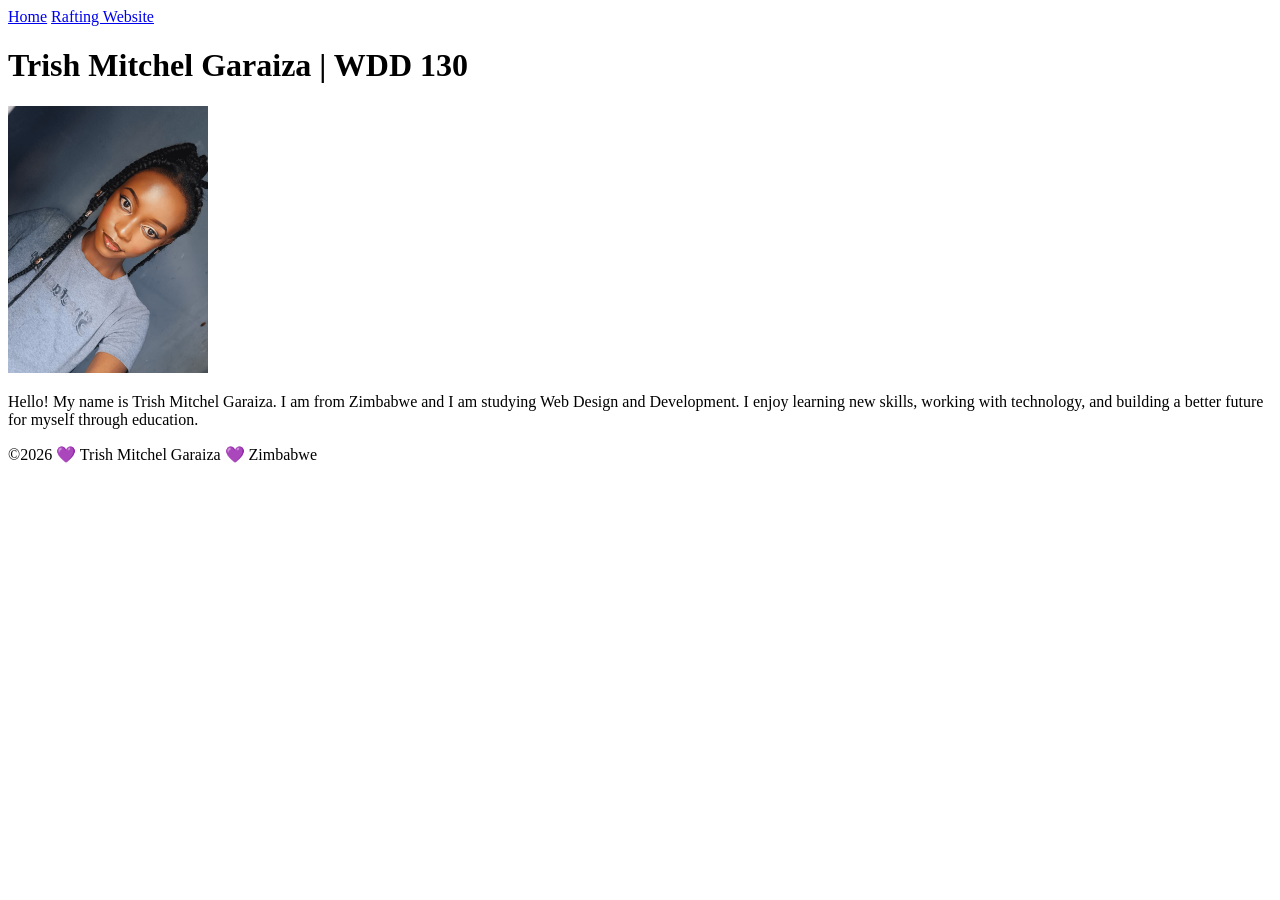
<file: index.html>
<!DOCTYPE html>
<html lang="en-US">

<head>
    <meta charset="utf-8">
    <meta name="viewport" content="width=device-width, initial-scale=1.0">
    <title>Trish Mitchel Garaiza | WDD 130</title>
</head>

<body>
    <header>
        <nav>
            <a href="#">Home</a>
            <a href="wwr/">Rafting Website</a>
        </nav>
    </header>

    <main>
        <h1>Trish Mitchel Garaiza | WDD 130</h1>

        <img src="/images/profile.jpeg" alt="Hello, my name is Trish Mitchel Garaiza" width="200">

        <p>
            Hello! My name is Trish Mitchel Garaiza. I am from Zimbabwe and I am
            studying Web Design and Development. I enjoy learning new skills,
            working with technology, and building a better future for myself
            through education.
        </p>
    </main>

    <footer>
        <p>©2026 💜 Trish Mitchel Garaiza 💜 Zimbabwe</p>
    </footer>
</body>

</html>
</file>
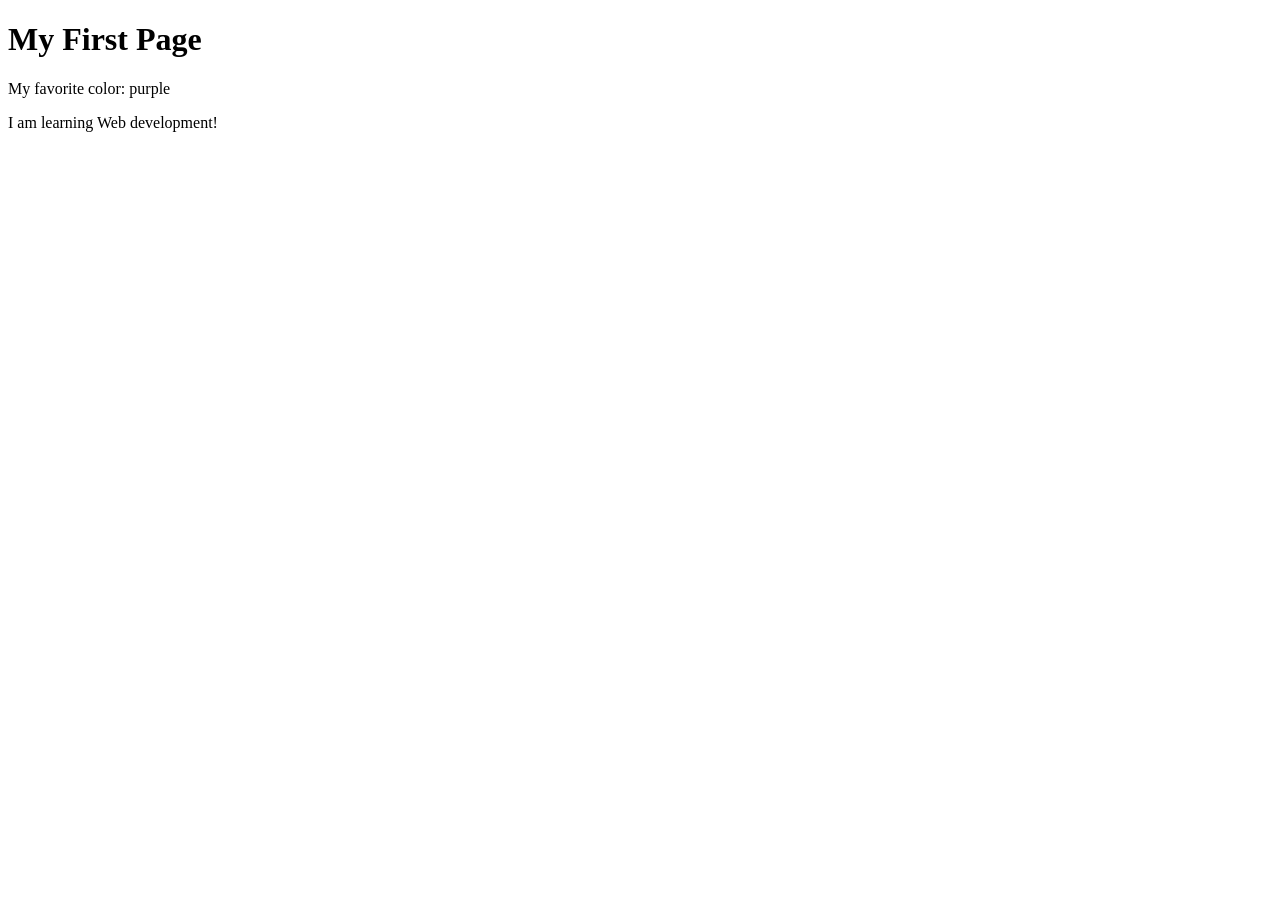
<file: week01/first-page.html>
<!DOCTYPE html>
<html lang="en">

<head>
    <meta charset="UTF-8">
    <meta name="viewport" content="width=device-width, initial-scale=1.0">
    <title>My First Page</title>
</head>

<body>
    <h1>My First Page</h1>
    <p>My favorite color: purple </p>
    <p>I am learning Web development!</p>
</body>

</html>
</file>
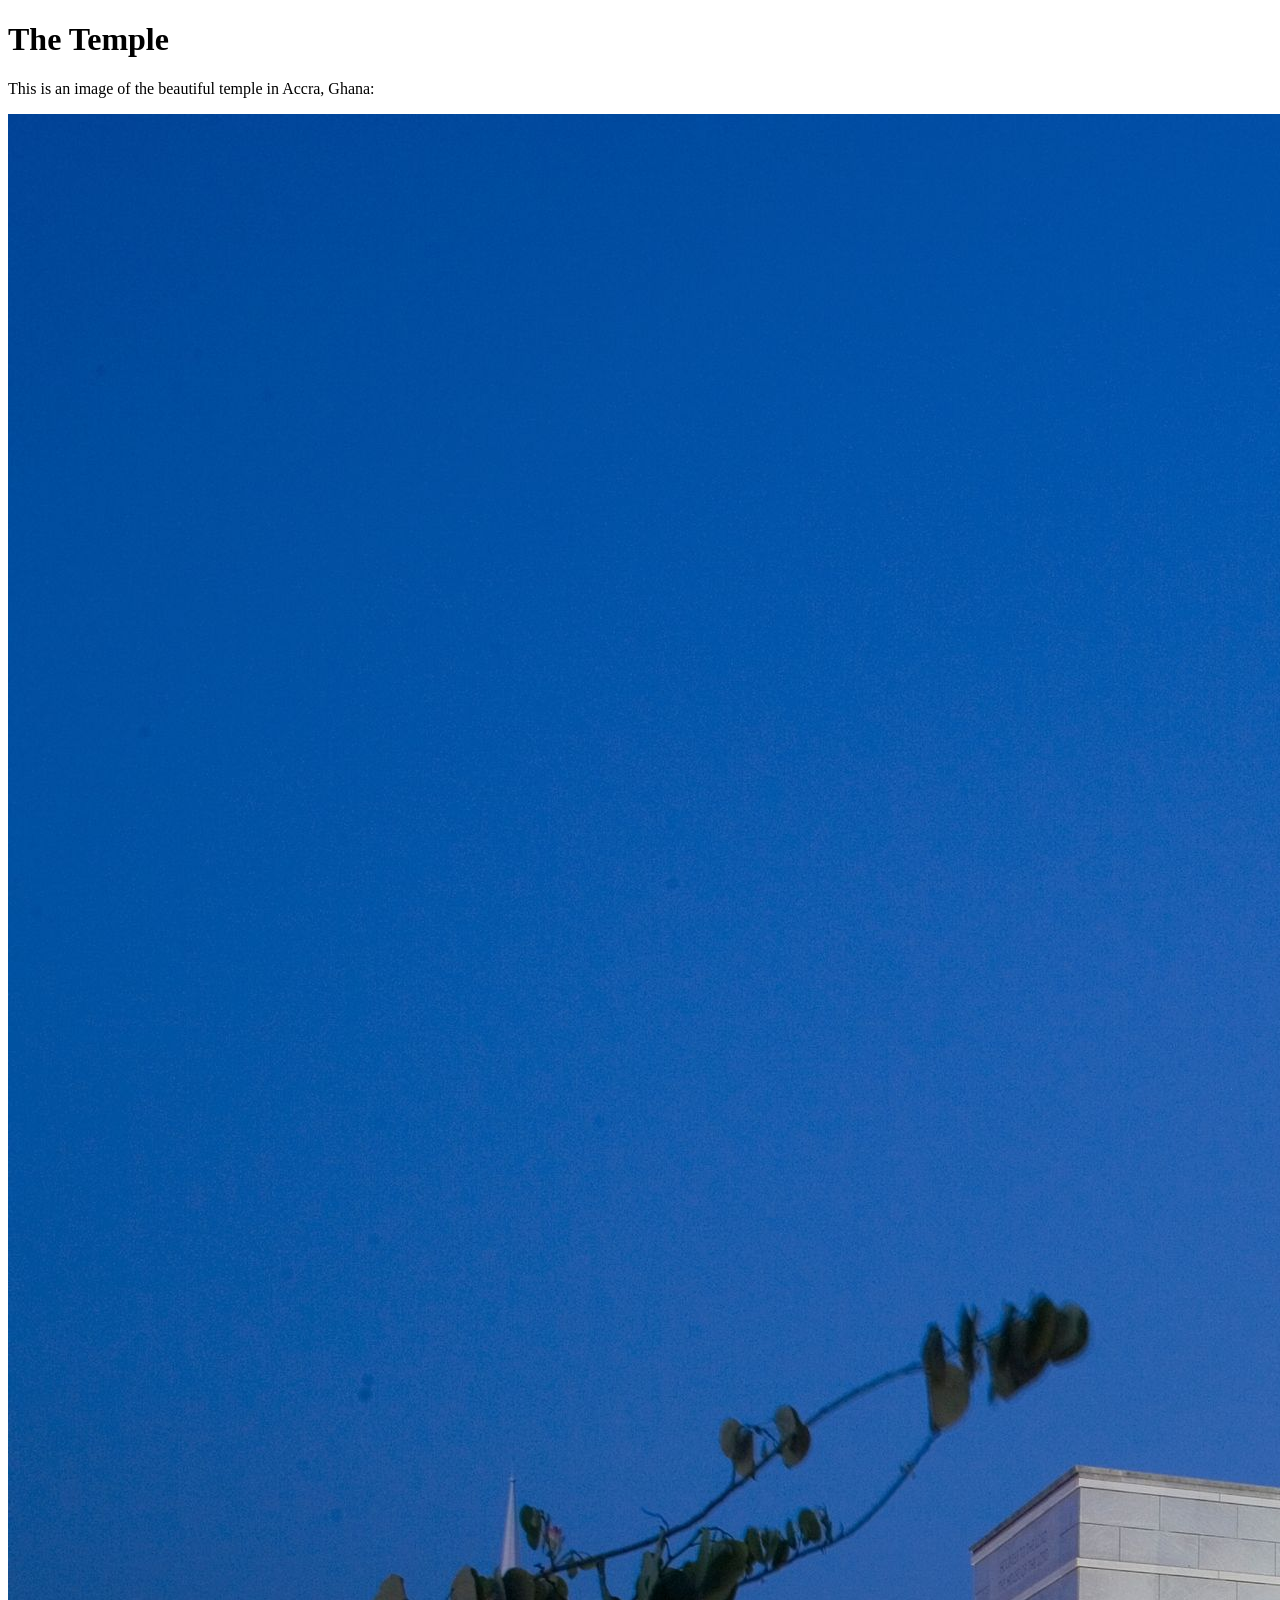
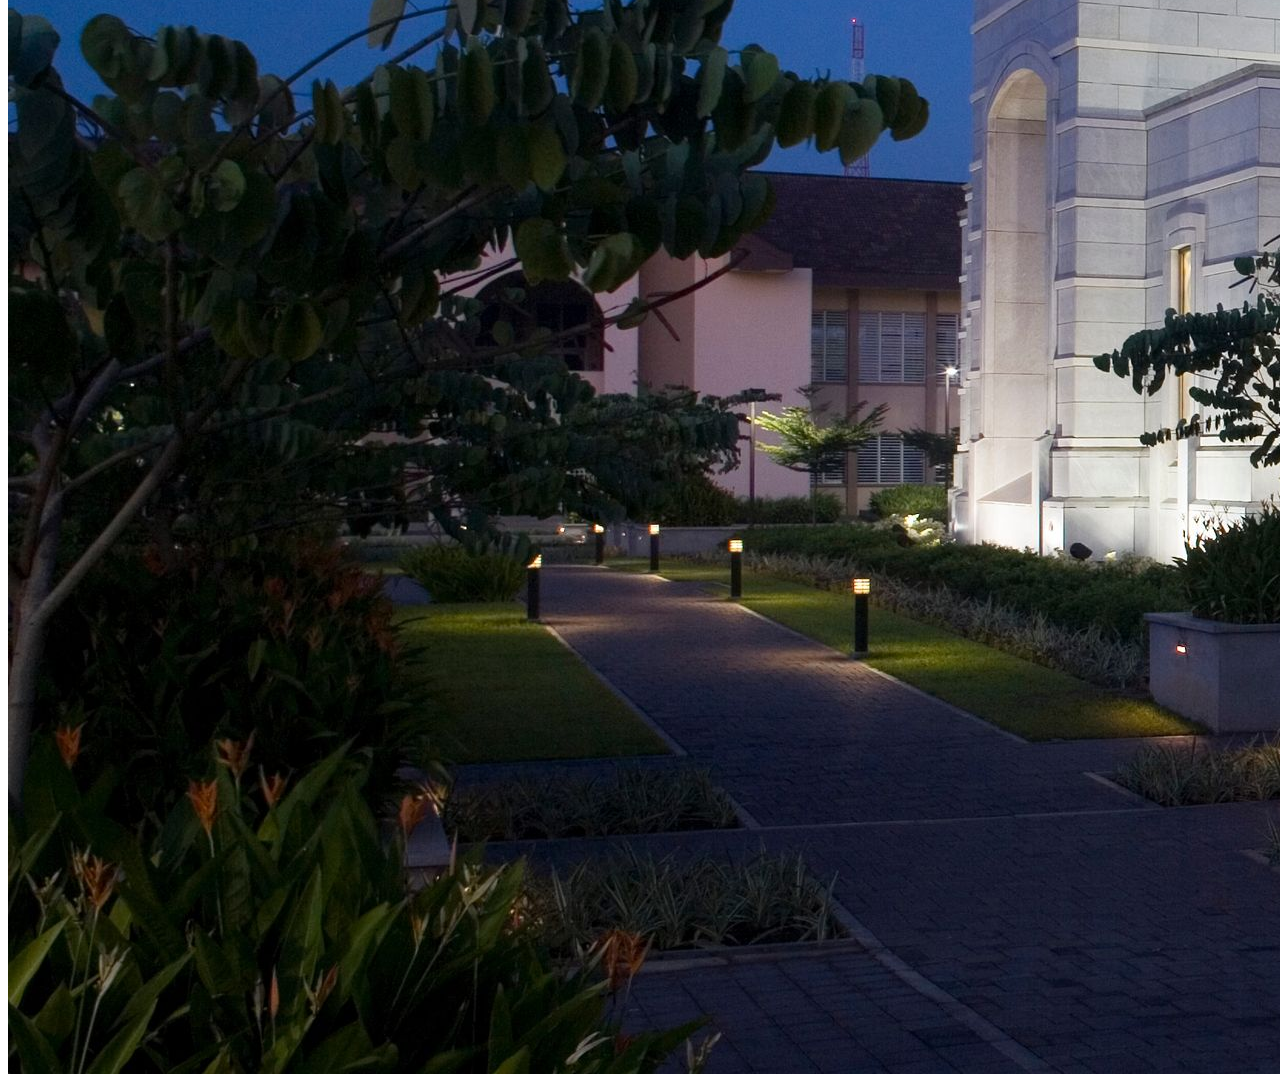
<file: week01/images.html>
<!DOCTYPE html>
<html lang="en">
<head>
    <meta charset="UTF-8">
    <meta name="viewport" content="width=device-width, initial-scale=1.0">
    <title>Temple Image</title>
</head>
<body>
    <h1>The Temple</h1>
    <p>This is an image of the beautiful temple in Accra, Ghana:</p>
    <img src="images/temple-large.jpeg" alt="The Accra Ghana Temple">
    
</body>
</html>
</file>
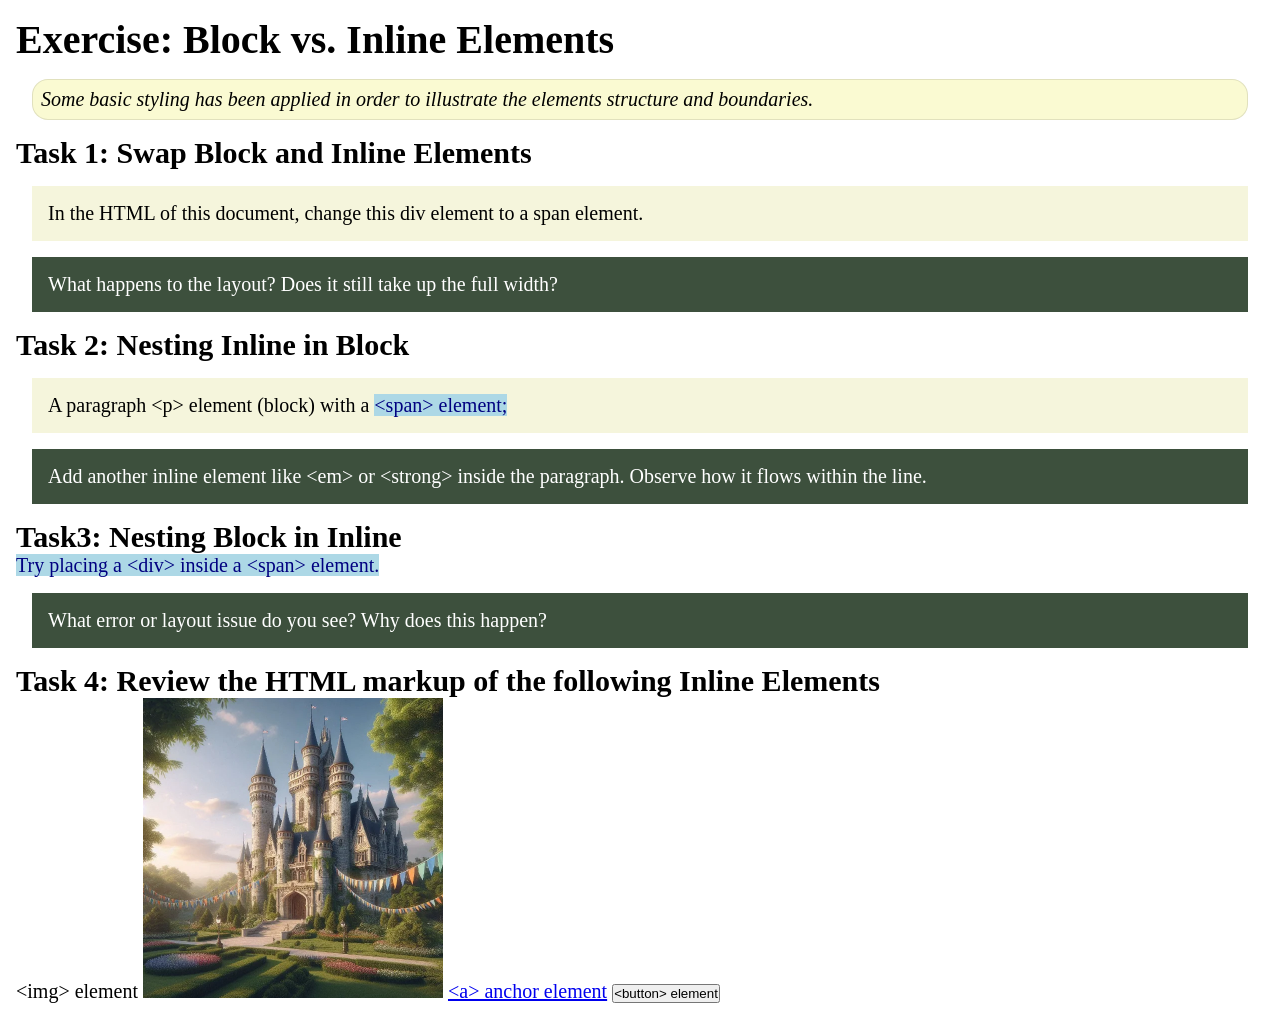
<file: week02/block-vs-inline.html>
<!DOCTYPE html>
<html lang="en">

<head>
    <meta charset="UTF-8">
    <meta name="viewport" content="width=device-width, initial-scale=1.0">
    <title>Exercise: Block vs. Inline Elements</title>
    <link rel="stylesheet" href="styles/block-vs-inline.css">
</head>

<body>
    <main>
        <h1>Exercise: Block vs. Inline Elements</h1>
        <p class="note">Some basic styling has been applied in order to illustrate the elements structure and
            boundaries.</p>

        <h2>Task 1: Swap Block and Inline Elements</h2>
        <div>In the HTML of this document, change this div element to a span element.</div>

        <p class="question">What happens to the layout? Does it still take up the full width?</p>

        <h2>Task 2: Nesting Inline in Block</h2>
        <p>A paragraph &lt;p&gt; element (block) with a <span>&lt;span&gt; element;</span></p>
        <p class="question">Add another inline element like &lt;em&gt; or &lt;strong&gt; inside the paragraph. Observe
            how it flows within the line.</p>

        <h2>Task3: Nesting Block in Inline</h2>
        <span>Try placing a &lt;div&gt; inside a &lt;span&gt; element.</span>
            <p class="question">What error or layout issue do you see? Why does this happen?</p>


            <h2>Task 4: Review the HTML markup of the following Inline Elements</h2>
        &lt;img&gt; element
        <img src="images/castle.webp" alt="placeholder image (images are inline)" width="300" height="300">
        <a href="https://churchofjesuschrist.org">&lt;a&gt; anchor element</a>
        <button type="button">&lt;button&gt; element</button>
    </main>
</body>

</html>
</file>
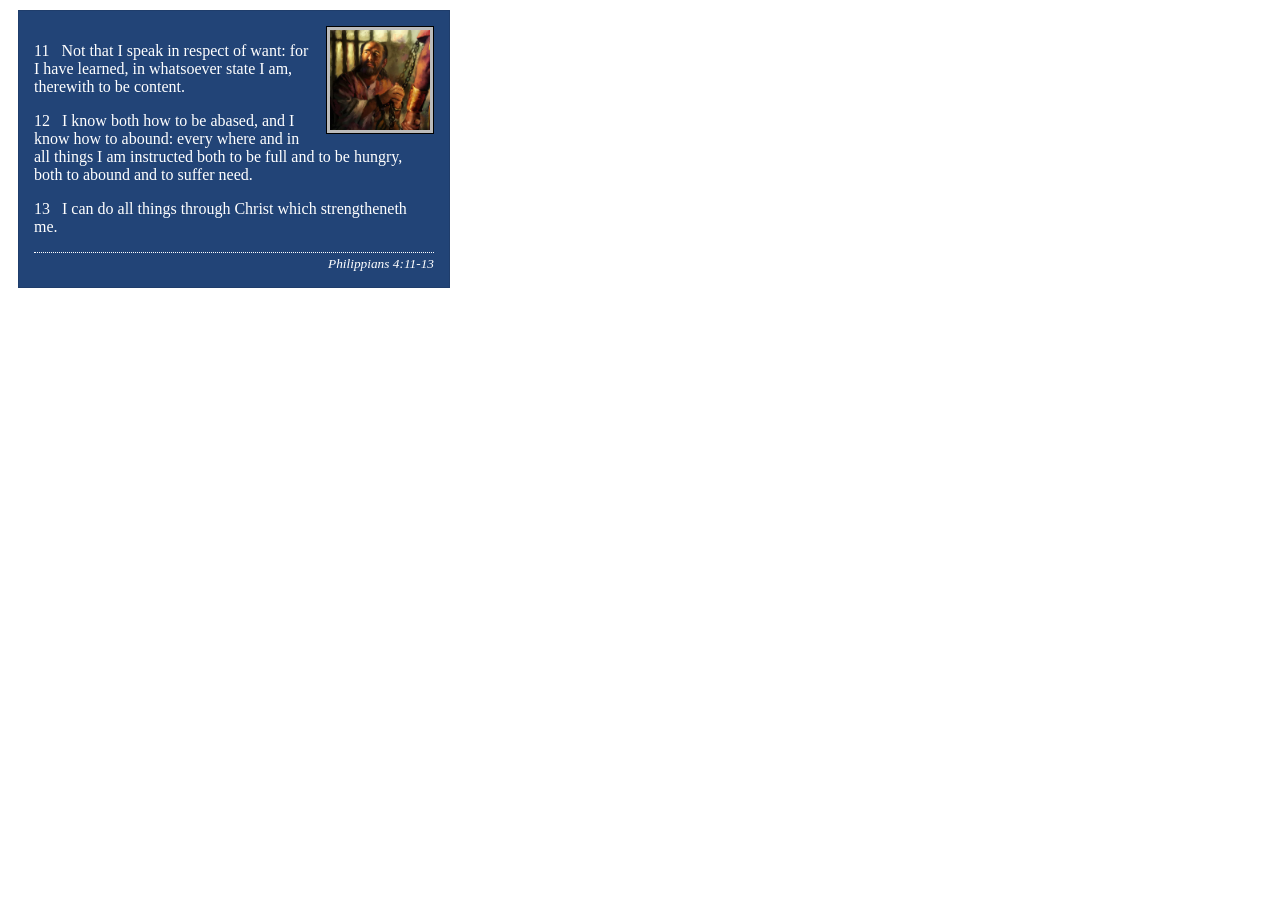
<file: week02/box-model-solution.html>
<!DOCTYPE html>
<html lang="en">
<head>
    <meta charset="UTF-8">
    <meta name="viewport" content="width=device-width, initial-scale=1.0">
    <title>Box Model Activity</title>
    <link rel="stylesheet" href="styles/box-model-solution.css">
</head>
<body>
    <main>
        <div class="callout">
            <img src="images/apostle-paul-imprisoned.webp" alt="Paul the Apostle - Imprisoned in Rome" width="200" height="200">
            <blockquote>
                <p>11 &nbsp; Not that I speak in respect of want: for I have learned, in whatsoever state I am, therewith to be content.</p>
                <p>12 &nbsp; I know both how to be abased, and I know how to abound: every where and in all things I am instructed both to be full and to be hungry, both to abound and to suffer need.</p>
                <p>13 &nbsp; I can do all things through Christ which strengtheneth me.</p>
            </blockquote>
            <cite>Philippians 4:11-13</cite>
        </div>
    </main>
</body>
</html>
</file>
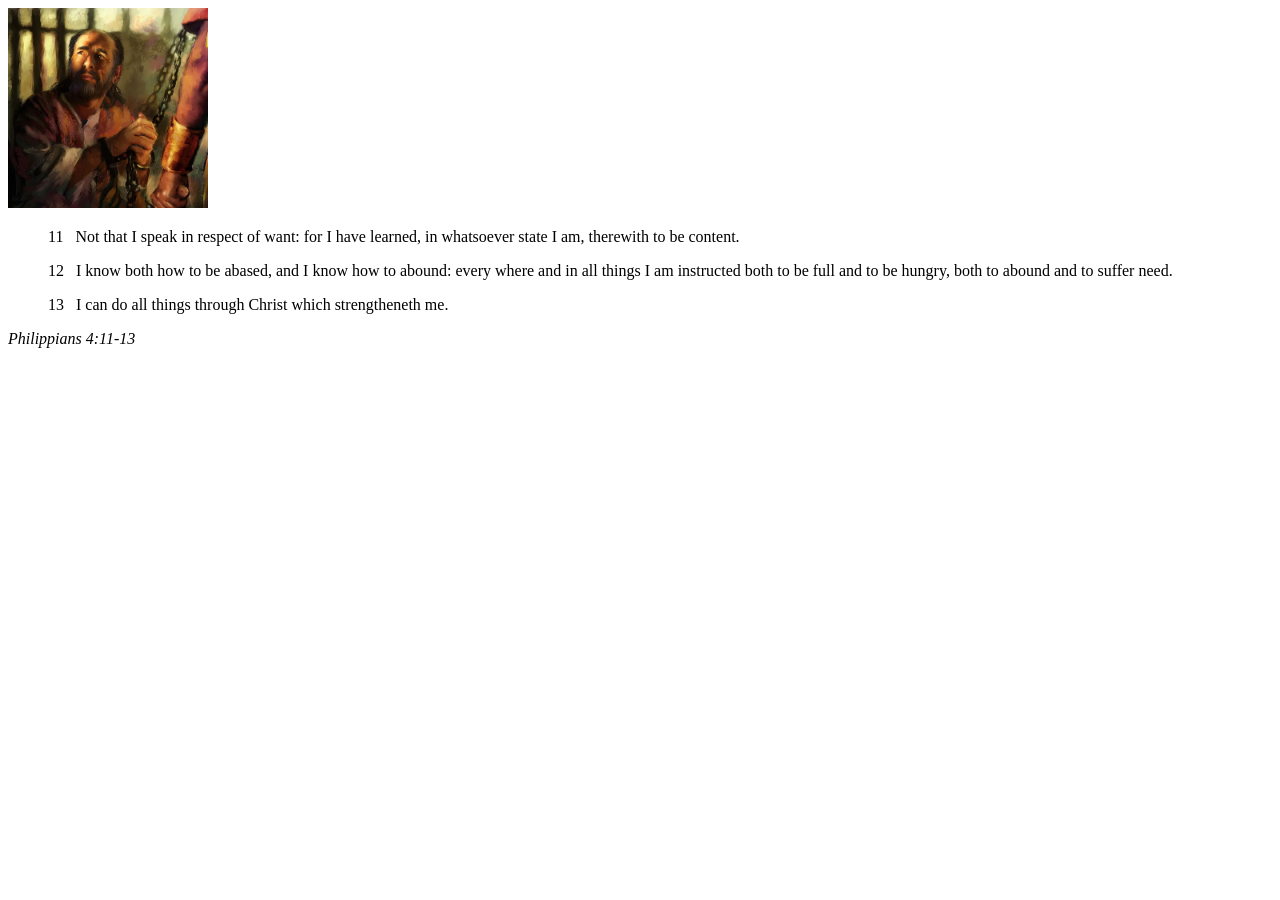
<file: week02/box-model.html>
<!DOCTYPE html>
<html lang="en">
<head>
    <meta charset="UTF-8">
    <meta name="viewport" content="width=device-width, initial-scale=1.0">
    <title>Box Model Activity</title>
</head>
<body>
    <main>
        <div class="callout">
            <img src="images/apostle-paul-imprisoned.webp" alt="Paul the Apostle - Imprisoned in Rome" width="200" height="200">
            <blockquote>
                <p>11 &nbsp; Not that I speak in respect of want: for I have learned, in whatsoever state I am, therewith to be content.</p>
                <p>12 &nbsp; I know both how to be abased, and I know how to abound: every where and in all things I am instructed both to be full and to be hungry, both to abound and to suffer need.</p>
                <p>13 &nbsp; I can do all things through Christ which strengtheneth me.</p>
            </blockquote>
            <cite>Philippians 4:11-13</cite>
        </div>
    </main>
</body>
</html>
</file>
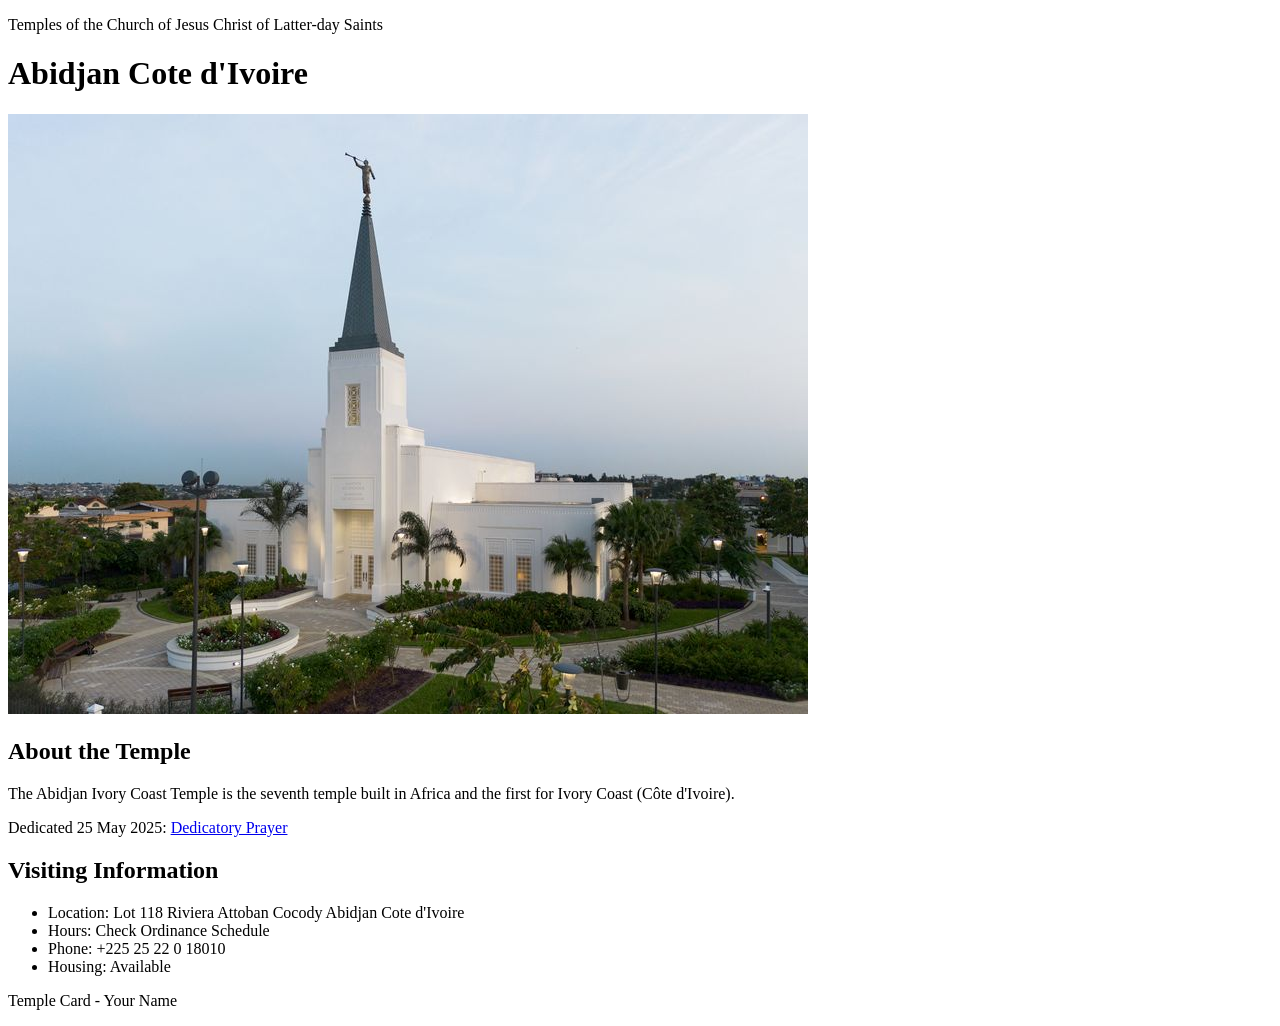
<file: week02/temple.html>
<!DOCTYPE html>
<html lang="en">

<head>
    <meta charset="UTF-8">
    <meta name="viewport" content="width=device-width, initial-scale=1.0">
    <title>Temple Card - Abidjan Cote d'Ivoire</title>
</head>

<body>
    <header>
        <p>Temples of the Church of Jesus Christ of Latter-day Saints</p>
    </header>
    <main>
        <h1>Abidjan Cote d'Ivoire</h1>
        <picture>
            <img src="images/abidjan-ivory-coast.jpeg" alt="Abidjan Cote d'Ivoire Temple">
        </picture>
        <section>
            <h2>About the Temple</h2>
            <p>The Abidjan Ivory Coast Temple is the seventh temple built in Africa and the first for Ivory Coast (Côte
                d'Ivoire).</p>
            <p>Dedicated 25 May 2025: <a
                    href="https://www.churchofjesuschrist.org/temples/dedicatory-prayer/abidjan-ivory-coast-temple/2025-05-25?lang=eng"
                    target="_blank" rel="noopener noreferrer">Dedicatory Prayer</a></p>
        </section>
        <section>
            <h2>Visiting Information</h2>
            <ul>
                <li>Location: Lot 118 Riviera Attoban Cocody Abidjan Cote d'Ivoire</li>
                <li>Hours: Check Ordinance Schedule</li>
                <li>Phone: +225 25 22 0 18010</li>
                <li>Housing: Available</li>
            </ul>
        </section>
    </main>
    <footer>
        <p>Temple Card - Your Name</p>
    </footer>
</body>

</html>
</file>
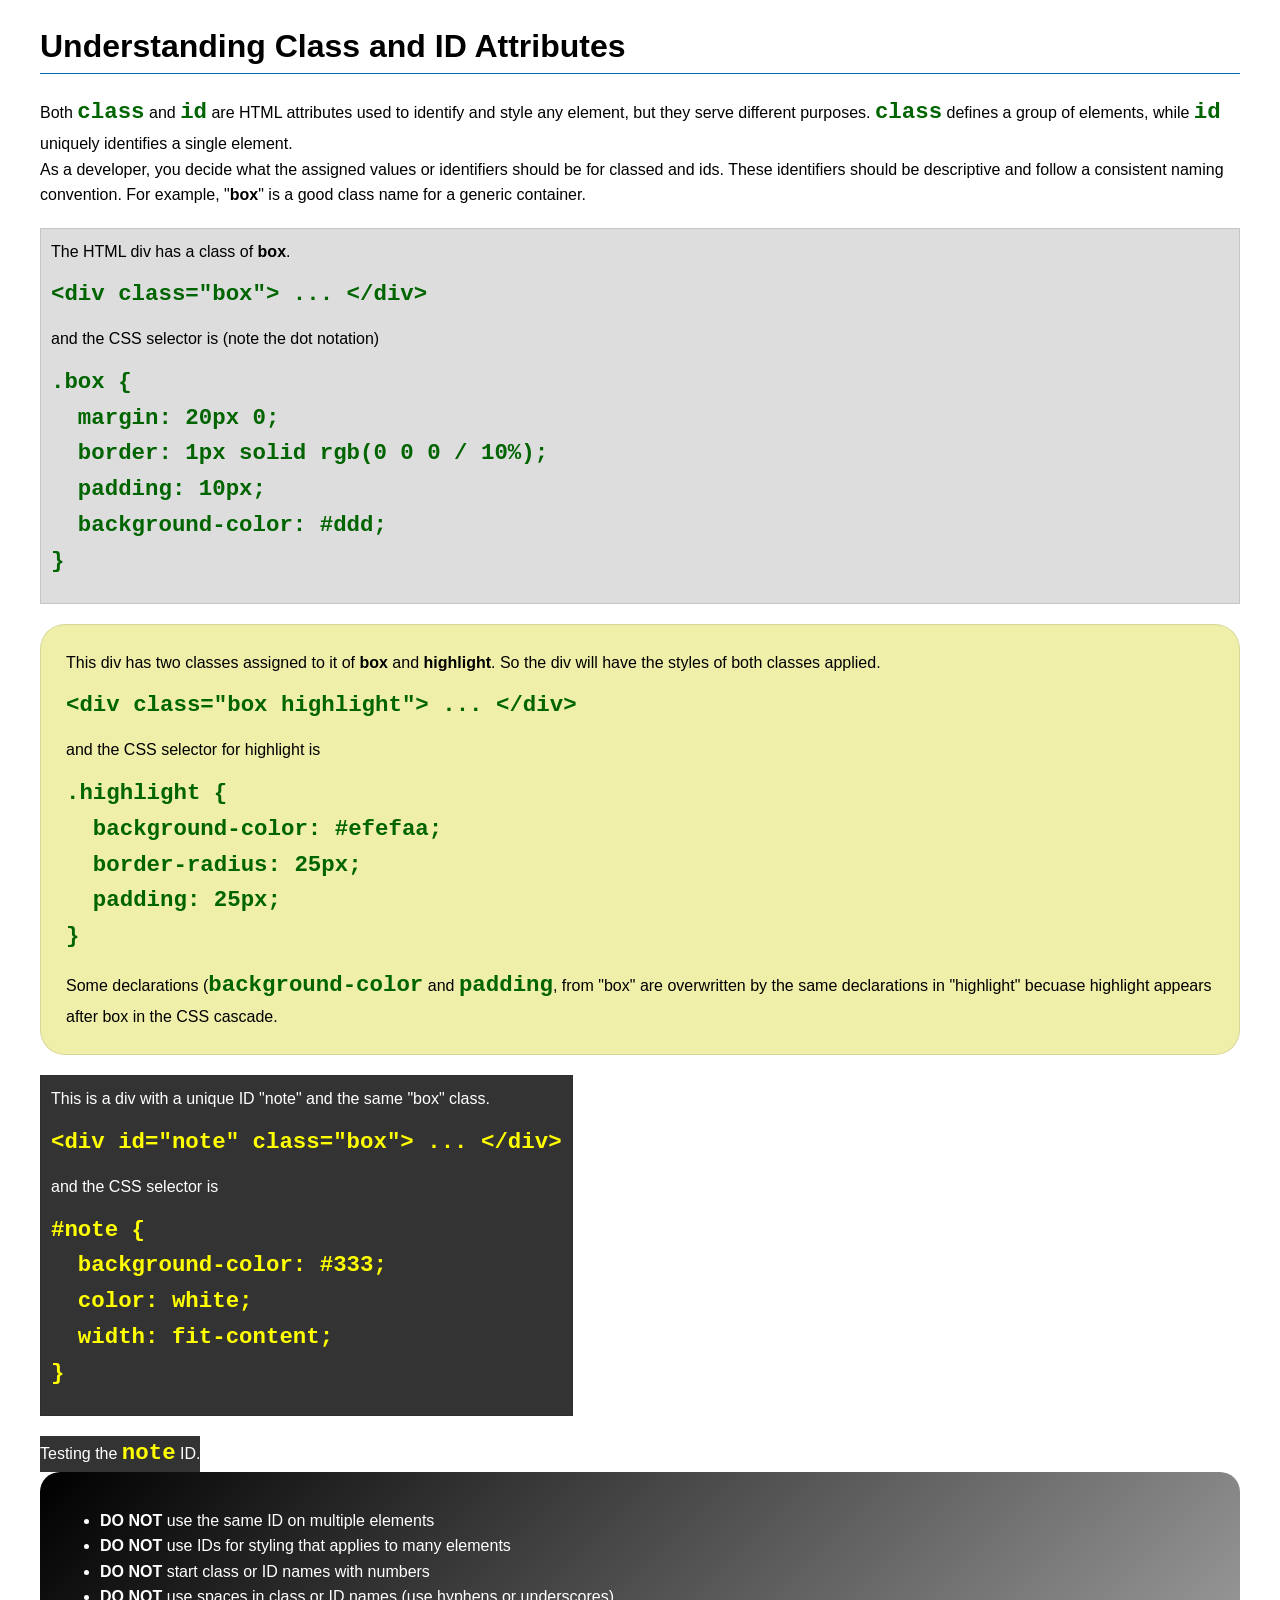
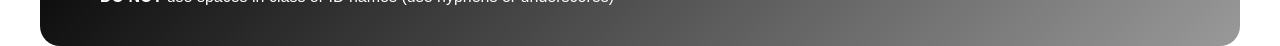
<file: week03/class-and-id.html>
<!DOCTYPE html>
<html lang="en">

<head>
    <meta charset="UTF-8">
    <meta name="viewport" content="width=device-width, initial-scale=1.0">
    <title>Class vs ID Attributes</title>
    <link rel="stylesheet" href="styles/class-and-id.css">
</head>

<body>
    <h1>Understanding Class and ID Attributes</h1>
    <p>Both <code>class</code> and <code>id</code> are HTML attributes used to identify and style any element, but they
        serve different purposes. <code>class</code> defines a group of elements, while <code>id</code> uniquely
        identifies a single element.</p>
    <p>As a developer, you decide what the assigned values or identifiers should be for classed and ids. These
        identifiers should be
        descriptive and follow a consistent naming convention. For example, "<strong>box</strong>" is a good class name
        for a generic container.</p>
    <div class="box">
        <p>The HTML div has a class of <strong>box</strong>.</p>
        <pre><code class="html">&lt;div class="box"&gt; ... &lt;/div&gt;</code></pre>
        and the CSS selector is (note the dot notation)
        <pre><code class="css">.box {
  margin: 20px 0;
  border: 1px solid rgb(0 0 0 / 10%);
  padding: 10px;
  background-color: #ddd; 
}</code></pre>
    </div>

    <div class="box highlight">
        <p>This div has two classes assigned to it of <strong>box</strong> and <strong>highlight</strong>. So the div
            will have the styles of both classes applied.</p>
        <pre><code class="html">&lt;div class="box highlight"&gt; ... &lt;/div&gt;</code></pre>
        and the CSS selector for highlight is
        <pre><code class="css">.highlight {
  background-color: #efefaa;
  border-radius: 25px;
  padding: 25px;
}</code></pre>
<p>Some declarations (<code>background-color</code> and <code>padding</code>, from "box" are overwritten by the same declarations in "highlight" becuase highlight appears after box in the CSS cascade.</p>
    </div>

    <div id="note" class="box">
        <p>This is a div with a unique ID "note" and the same "box" class.</p>
        <pre><code class="html">&lt;div id="note" class="box"&gt; ... &lt;/div&gt;</code></pre>
        and the CSS selector is
        <pre><code class="css">#note {
  background-color: #333;
  color: white;
  width: fit-content;
}</code></pre>
    </div>

    <div id="note">
        <p>Testing the <code>note</code> ID.</p>
    </div>

    <section id="best-practice">
        <ul>
            <li><strong>DO NOT</strong> use the same ID on multiple elements</li>
            <li><strong>DO NOT</strong> use IDs for styling that applies to many elements</li>
            <li><strong>DO NOT</strong> start class or ID names with numbers</li>
            <li><strong>DO NOT</strong> use spaces in class or ID names (use hyphens or underscores)</li>
        </ul>
    </section>




</body>

</html>
</file>
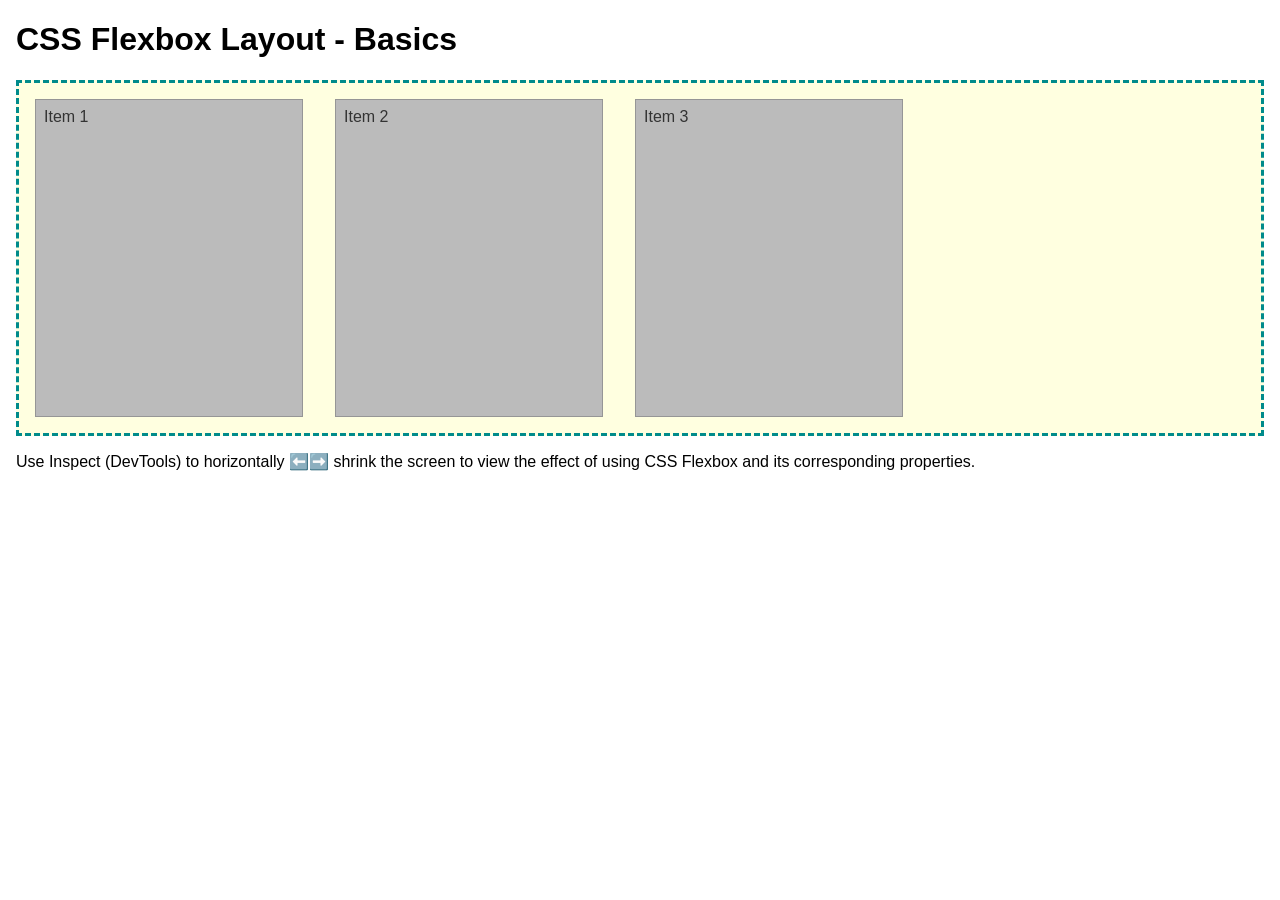
<file: week04/flexbox-layout.html>
<!DOCTYPE html>
<html lang="en">
<head>
    <meta charset="UTF-8">
    <meta name="viewport" content="width=device-width, initial-scale=1.0">
    <title>CSS Flexbox Layout - Basics</title>
    <link rel="stylesheet" href="styles/flexbox.css">
</head>
<body>
    <main>
        <h1>CSS Flexbox Layout - Basics</h1>
        <div class="flex-container">
            <div class="flex-item item1">Item 1</div>
            <div class="flex-item item2">Item 2</div>
            <div class="flex-item item3">Item 3</div>
        </div>
        <p>Use Inspect (DevTools) to horizontally ⬅️➡️ shrink the screen to view the effect of using CSS Flexbox and its corresponding properties.</p>
    </main>
</body>
</html>
</file>
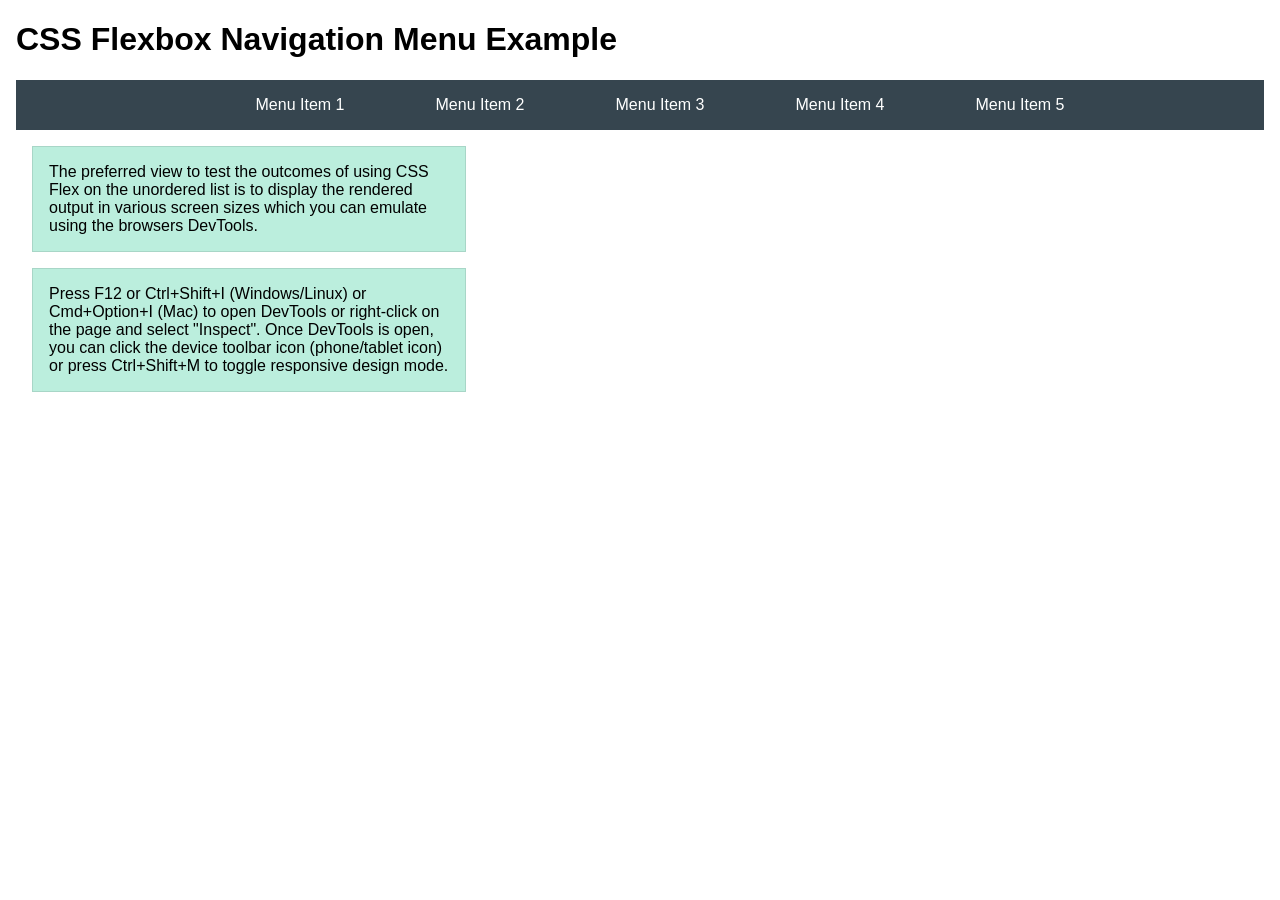
<file: week04/flexbox-menu.html>
<!DOCTYPE html>
<html lang="en">
<head>
    <meta charset="UTF-8">
    <meta name="viewport" content="width=device-width, initial-scale=1.0">
    <title>CSS Flexbox - Navigation Menu</title>
    <link rel="stylesheet" href="styles/flexbox-menu.css">
</head>
<body>
    <main>
        <h1>CSS Flexbox Navigation Menu Example</h1>
        <nav>
            <ul>
                <li><a href="#">Menu Item 1</a></li>
                <li><a href="#">Menu Item 2</a></li>
                <li><a href="#">Menu Item 3</a></li>
                <li><a href="#">Menu Item 4</a></li>
                <li><a href="#">Menu Item 5</a></li>
            </ul>
        </nav>
        <p>The preferred view to test the outcomes of using CSS Flex on the unordered list is to display the rendered output in various screen sizes which you can emulate using the browsers DevTools.</p>

        <p>Press F12 or Ctrl+Shift+I (Windows/Linux) or Cmd+Option+I (Mac) to open DevTools or right-click on the page and select "Inspect". Once DevTools is open, you can click the device toolbar icon (phone/tablet icon) or press Ctrl+Shift+M to toggle responsive design mode.</p>

                      
        
    </main>
</body>
</html>
</file>
<file: week02/styles/block-vs-inline.css>
* {
    margin: 0;
    padding: 0;
}

body {
    font-size: 20px;
    margin: 1rem;
}

p,
div {
    background-color: beige;
    margin: 1rem;
    padding: 1rem;
}

span {
    color: navy;
    background-color: lightblue;
}

code {
    margin: 0;
    padding: 0;
    color: green;
    font-size: 1.2rem;
}

.note {
    font-style: italic;
    background-color: lightgoldenrodyellow;
    border-radius: 1rem;
    border: 1px solid rgb(0 0 0 / 10%);
    margin: 1rem;
    padding: .5rem;
}

.question {
    background-color: #3d503d;
    color: #fff;
}
</file>
<file: week02/styles/box-model-solution.css>
.callout {
    max-width: 400px;
    margin: 10px;
    border: 1px solid rgba(0, 0, 0, .1);
    padding: 15px;
    background-color: #247;
    color: #fff;
}

.callout img {
    float: right;
    margin: 0 0 10px 15px;
    border: 1px solid #000;
    padding: 3px;
    background-color: #bbb;
    width: 100px;
    height: auto;

}

blockquote {
    margin: 0;
}

cite {
    display: block;
    border-top: 1px dotted #fff;
    padding-top: 3px;
    text-align: right;
    font-size: smaller;
}
</file>
<file: week03/styles/class-and-id.css>
body {
    font-family: Arial, sans-serif;
    line-height: 1.6;
    margin: 0;
    padding: 0 40px;
}

h1 {
    border-bottom: 1px solid rgb(0 110 182);
    padding-bottom: 0;
}



p {
    margin: 0;
}

code {
    color: darkgreen;
    font-weight: 700;
    font-size: 1.4rem;
}

/* Class examples - can be reused */

.box {
    margin: 20px 0;
    border: 1px solid rgb(0 0 0 / 10%);
    padding: 10px;
    background-color: #ddd; /* this is shorthand for #dddddd */
}

.highlight {
    background-color: #efefaa;
    border-radius: 25px;
    padding: 25px;
}

/* ID examples - should be unique */

#note {
    background-color: #333;
    color: white;
    width: fit-content;
}

#note code {
    color: yellow;
}

#best-practice {
    background: linear-gradient(135deg, #000 0%, #999 100%);
    color: white;
    border-radius: 20px;
    padding: 20px
}
</file>
<file: week04/styles/flexbox.css>
body {
    font-family: Helvetica, Arial, sans-serif;
    margin: 1rem;
}

.flex-container {
    border: 3px dashed darkcyan;
    background-color: lightyellow;
    display: flex;
    flex-wrap: wrap;
}

.flex-item {
    width: 250px;
    margin: 1rem;
    border: 1px solid rgb(0 0 0 / 20%);
    padding: 0.5rem;
    background-color: #bbb;
    color: #333;
}

.item1 {
    min-height: 100px;
}

.item2 {
    min-height: 200px;
}

.item3 {
    min-height: 300px;
}
</file>
<file: week04/styles/flexbox-menu.css>
body {
    font-family: Helvetica, Arial, sans-serif;
    margin: 1rem;
}

nav {
    background-color: #36454f;
}

nav ul {
    list-style-type: none;
    display: flex;
    flex-wrap: wrap;
    max-width: 900px;
    margin: 0 auto;
    justify-content: space-around;
    align-items: center;
}

nav a {
    display: block;
    color: #fff;
    text-align: center;
    padding: 1rem;
    text-decoration: none;
}

p {
    margin: 1rem;
    border: 1px solid rgb(0 0 0 / 10%);
    padding: 1rem;
    background-color: #bed;
    max-width: 400px;
}

#devtools-btn {
    background-color: #36454f;
    color: white;
    border: none;
    padding: 12px 24px;
    margin: 1rem;
    font-size: 16px;
    font-family: Helvetica, Arial, sans-serif;
    border-radius: 4px;
    cursor: pointer;
    transition: background-color 0.3s ease;
}

#devtools-btn:hover {
    background-color: #4a5a6a;
}

#devtools-btn:active {
    background-color: #2a3a4a;
}
</file>
